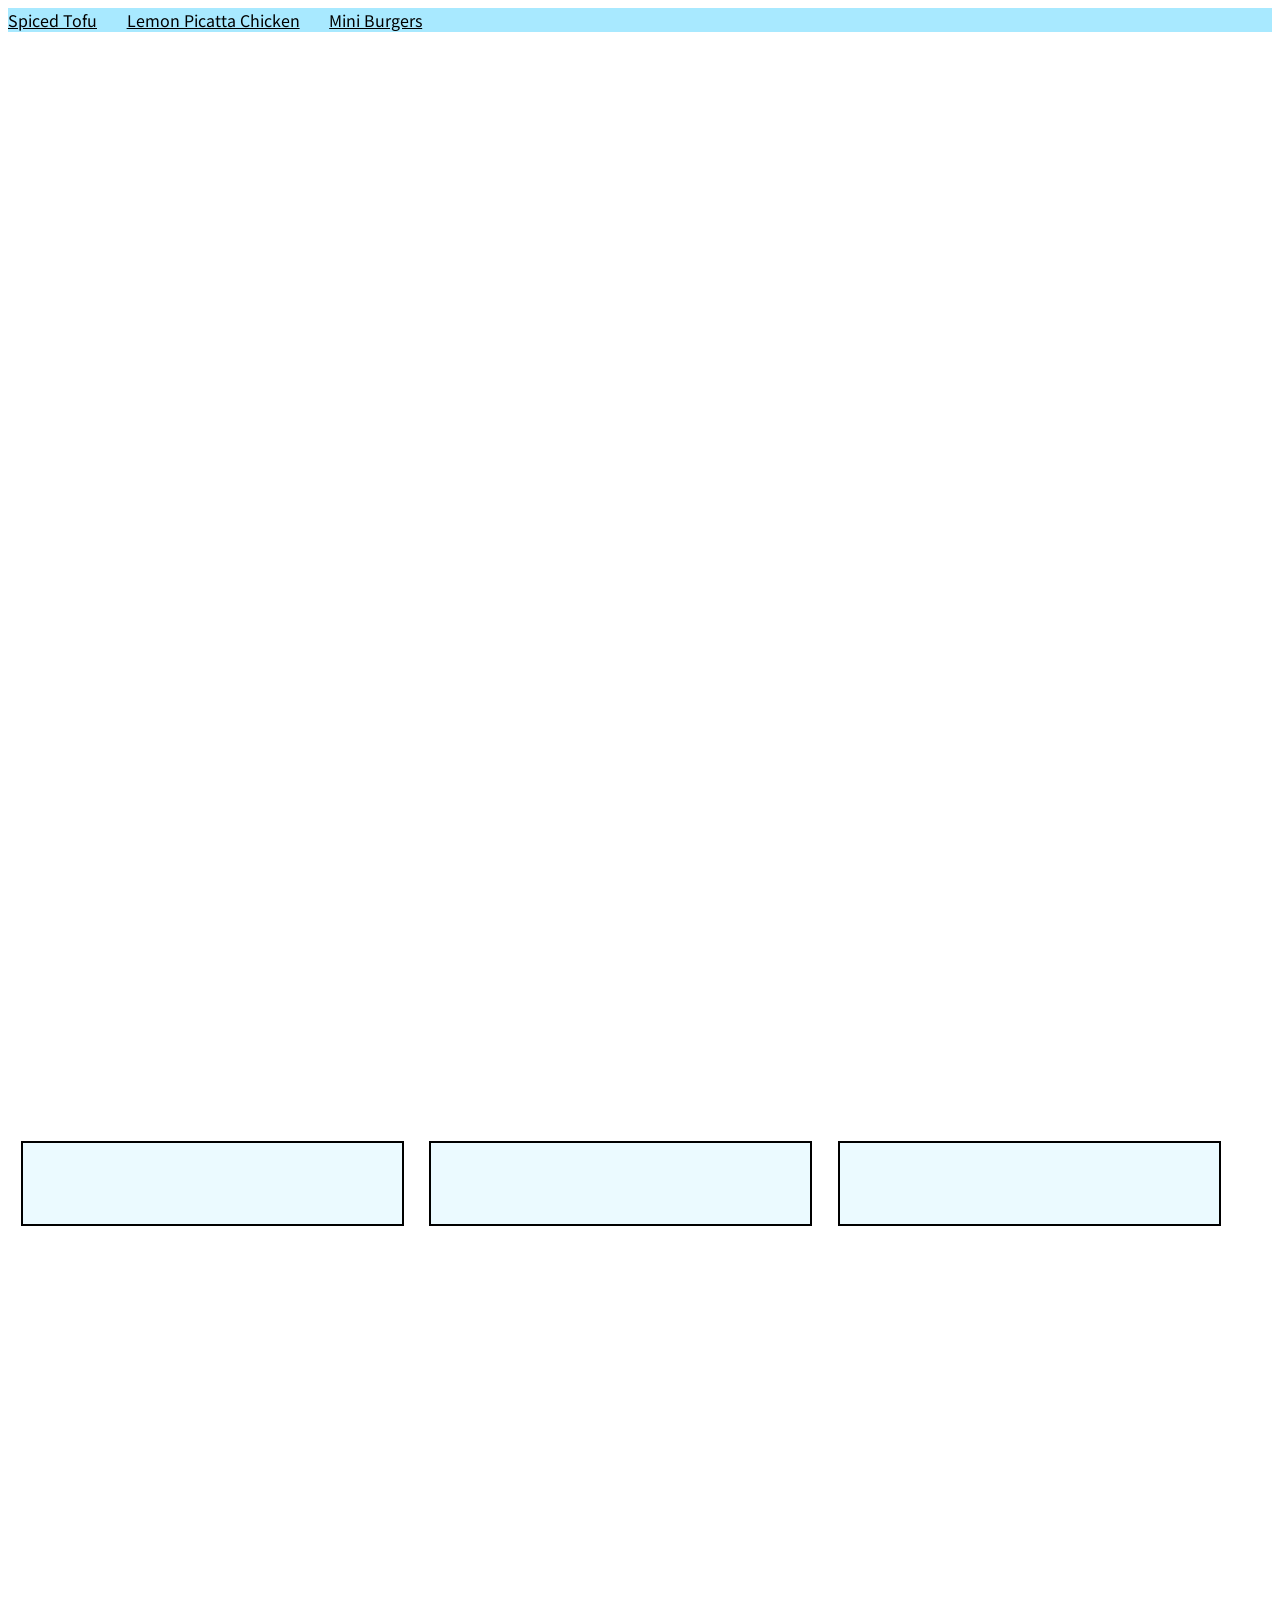
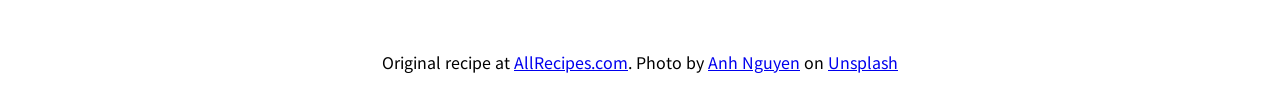
<file: index.html>
<!DOCTYPE html>
<html>

<head>

  <!-- meta tags and title -->
  <meta charset="UTF-8">
  <meta name="viewport" content="width=device-width, initial-scale=1.0">
  <title>Breaded, Fried, Softly Spiced Tofu</title>

  <!-- external and internal CSS -->
  <link rel="stylesheet" href="styles.css" media="all">
  <style>
  </style>

  <!-- external and internal JavaScript -->
  <script src="scripts.js" defer></script>
  <script>
    // in-page JavaScript here
  </script>

</head>

<body>
  
  <div id="nav">
    <a href="#" onclick="SpicedTofu.displayRecipe();">Spiced Tofu</a>
    <a href="#" onclick="chicken.displayRecipe();">Lemon Picatta Chicken</a>
    <a href="#" onclick="burger.displayRecipe();">Mini Burgers</a>
  </div>

  <div id="titleBanner">
    <h1 id="title" class="title"></h1>
    <h2></h2>
  </div>

  <div id="picture">
  <img id="image">
  </div>

  <div id="ingredients">
  </div>

  <div id="equipment">
  </div>

  <div id="directions">
  </div>

  <div id="enjoy">
  </div>

  <div id="credit">
    <p>Original recipe at <a href="https://www.allrecipes.com/recipe/9889/seven-layer-bars/">AllRecipes.com</a>.
      <span>Photo by <a href="https://unsplash.com/@pwign?utm_source=unsplash&amp;utm_medium=referral&amp;utm_content=creditCopyText">Anh Nguyen</a> on <a href="https://unsplash.com/s/photos/tofu?utm_source=unsplash&amp;utm_medium=referral&amp;utm_content=creditCopyText">Unsplash</a></span></p>
  </div>

</body>

</html>
</file>
<file: styles.css>
@import url('https://fonts.googleapis.com/css2?family=Abril+Fatface&family=Noto+Sans+JP&display=swap');

#nav {
  background-color: #a8e9ff;
}

#nav a {
  font-family: 'Noto Sans JP', sans-serif;
  font-size: 100%;
  color: black;
  padding-right: 2vw;
}

h1 {
  font-family: 'Abril Fatface', cursive;
  text-align: center;
  font-size: 300%;
  margin-bottom: -3vh;
}

h4 {
  font-family: 'Noto Sans JP', sans-serif;
  font-style: bold;
  text-align: center;
  background-color: #a8e9ff;
}

h3 {
  font-family: 'Noto Sans JP', sans-serif;
  font-style: bold;
  text-align: center;
  font-size: 200%;
  background-color: #ebfaff;
  margin-left: 10%;
  margin-right: 10%;
}

h2 {
  font-family: 'Noto Sans JP', sans-serif;
  font-style: bold;
  text-align: center;
  font-size: 200%;
  color: #a8e9ff;
  margin-left: 10%;
  margin-right: 10%;
}

li, p {
  font-family: 'Noto Sans JP', sans-serif;
}

#directions li span {
  font-style: italic;
}

.highlight {
  background-color: #a8e9ff;
}

#ingredients li { 
  font-family: Arial;
}


#ingredients li:nth-child(9) {
  color: red;
}

#credit {
  text-align: center;
  padding-top: 40%;
}

#ingredients, #equipment, #directions {
  display: inline-block;
  overflow: hidden;
  float: left;
  width: 30%;
  height: 9vh;
  margin: 1%;
  border: solid 2px;
  background-color: #ebfaff;
}


#picture {
  width: 120vh;
  max-width: 1000px;
  height: 120vh;
  display: block;
  margin-left: auto;
  margin-right: auto;
}

#picture img {
  width: 50vw;
  height: auto;
}

@media (orientation:portrait) {
  
  body {
  background-color: black;
  }
  
  h1 {
    color: white;
    font-size: 200%;
  }
  
  h3 {
    font-size: 150%;
  }
  
  #ingredients, #equipment, #directions {
    width: 100vw;
    height: auto;
    border-color: white;
  }
  
  #credit p {
    color: white;
  }
}

@media (max-width:575px) {
  
  #ingredients, #equipment, #directions {
    border: #a8e9ff solid 6px;
  }
  
}

.title {
  color: black;
}

/* for java */
#titleBanner h1.clicked {
  color: blue;
}

div#ingredients.ingredientsClicked {
  height: 120vh;
}

div#equipment.equipmentClicked {
  height: 120vh;
}

div#directions.directionsClicked {
  height: 120vh;
}
</file>
